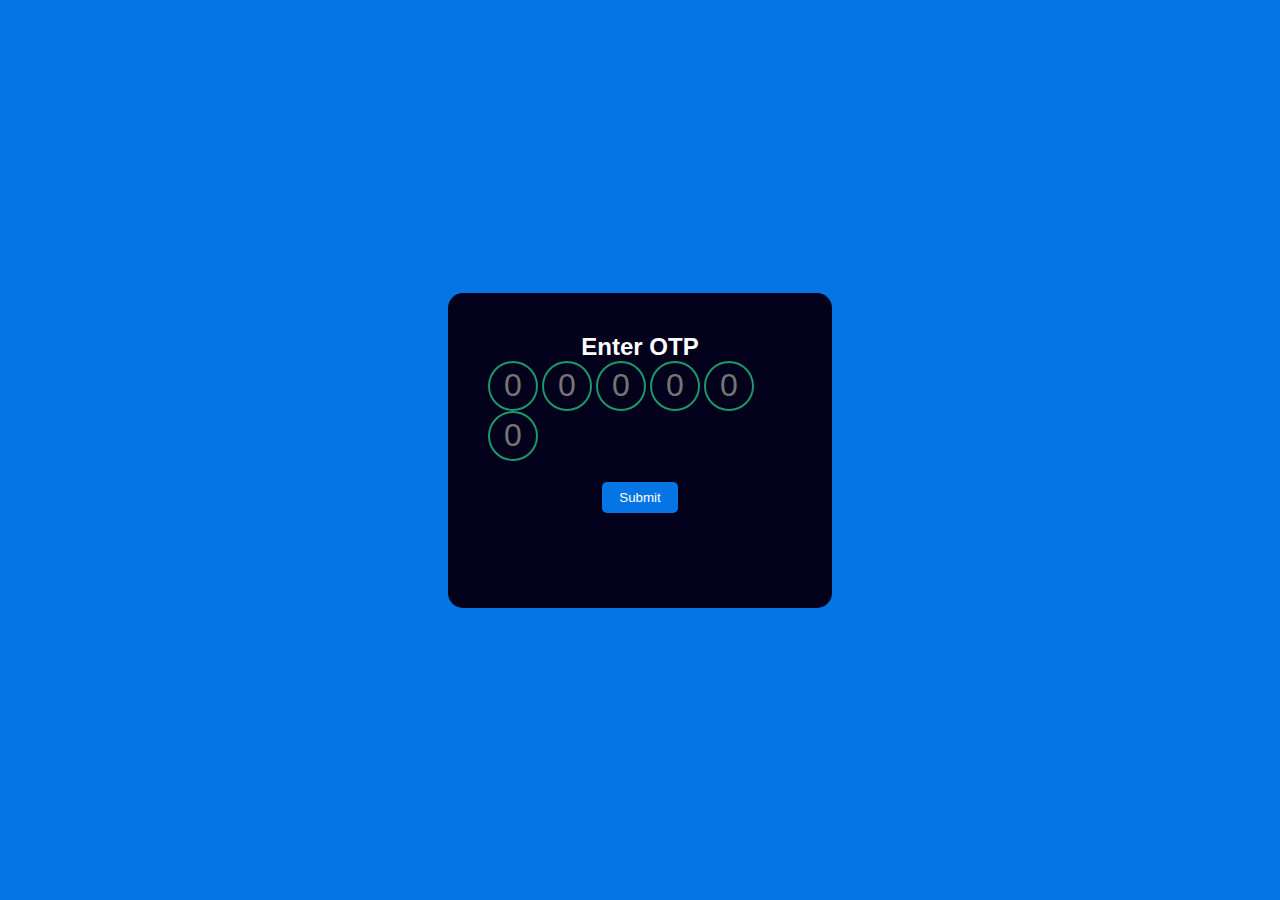
<file: OTP/index.html>
<!DOCTYPE html>
<html lang="en">
  <head>
    <link rel="stylesheet" href="styles.css" />
    <meta charset="UTF-8" />
    <meta http-equiv="X-UA-Compatible" content="IE=edge" />
    <meta name="viewport" content="width=device-width, initial-scale=1.0" />
    <title>OTP</title>
    <script>
      function clearTextBox() {
        const element = document.getElementsByClassName("clr");
        element.value("");
      }
    </script>
  </head>
  <body>
    <div class="container-box">
      <div class="content-box">
        <h2>Enter OTP</h2>
        <form action="">
          <div class="otp-box">
            <input
              type="text"
              class="clr"
              placeholder="0"
              maxlength="1"
              required
            />
            <input
              type="text"
              class="clr"
              placeholder="0"
              maxlength="1"
              required
            />
            <input
              type="text"
              class="clr"
              placeholder="0"
              maxlength="1"
              required
            />
            <input
              type="text"
              class="clr"
              placeholder="0"
              maxlength="1"
              required
            />
            <input
              type="text"
              class="clr"
              placeholder="0"
              maxlength="1"
              required
            />
            <input
              type="text"
              class="clr"
              placeholder="0"
              maxlength="1"
              required
            />
          </div>
          <div class="submit">
            <button onclick="clearTextBox()">Submit</button>
          </div>
        </form>
      </div>
    </div>
  </body>
</html>
</file>
<file: OTP/styles.css>
*{
    margin: 0;
    padding: 0;
    box-sizing: border-box;
}

body{
    background-color: #0575e6;
    display: flex;
    align-items: center;
    justify-content: center;
    height: 100vh;
}
h2{
    text-align: center;
    font-family: 'Rubik', sans-serif;
    color: white;
}

.opt-box{
    display: flex;
    flex-direction: row;
    align-items: center;
    justify-content: center;
    gap: 10%;
    margin-top: 30px;
}

input{
    width: 50px;
    height: 50px;
    font-size: 2rem;
    border-radius: 50px;
    outline: none;
    background-color: transparent;
    border: 2px solid #1d976c;
    color: white;
    text-align: center;
}
.submit{
    text-align: center;
}

button{
    width: 25%;
    border: none;
    background-color: #0575e6;
    padding:8px;
    margin-top: 7%;
    border-radius: 5px;
    color: white;
    font-family: 'Kanit', sans-serif;
}

.container-box{
    width: 30%;
    height: 35%;
    background-color: #03001c;
    padding: 40px;
    border-radius: 15px;

}
@media screen and (max-width:600px) {
    .container-box{
        width: 100%;
        height: 50%;
    }
}
</file>
